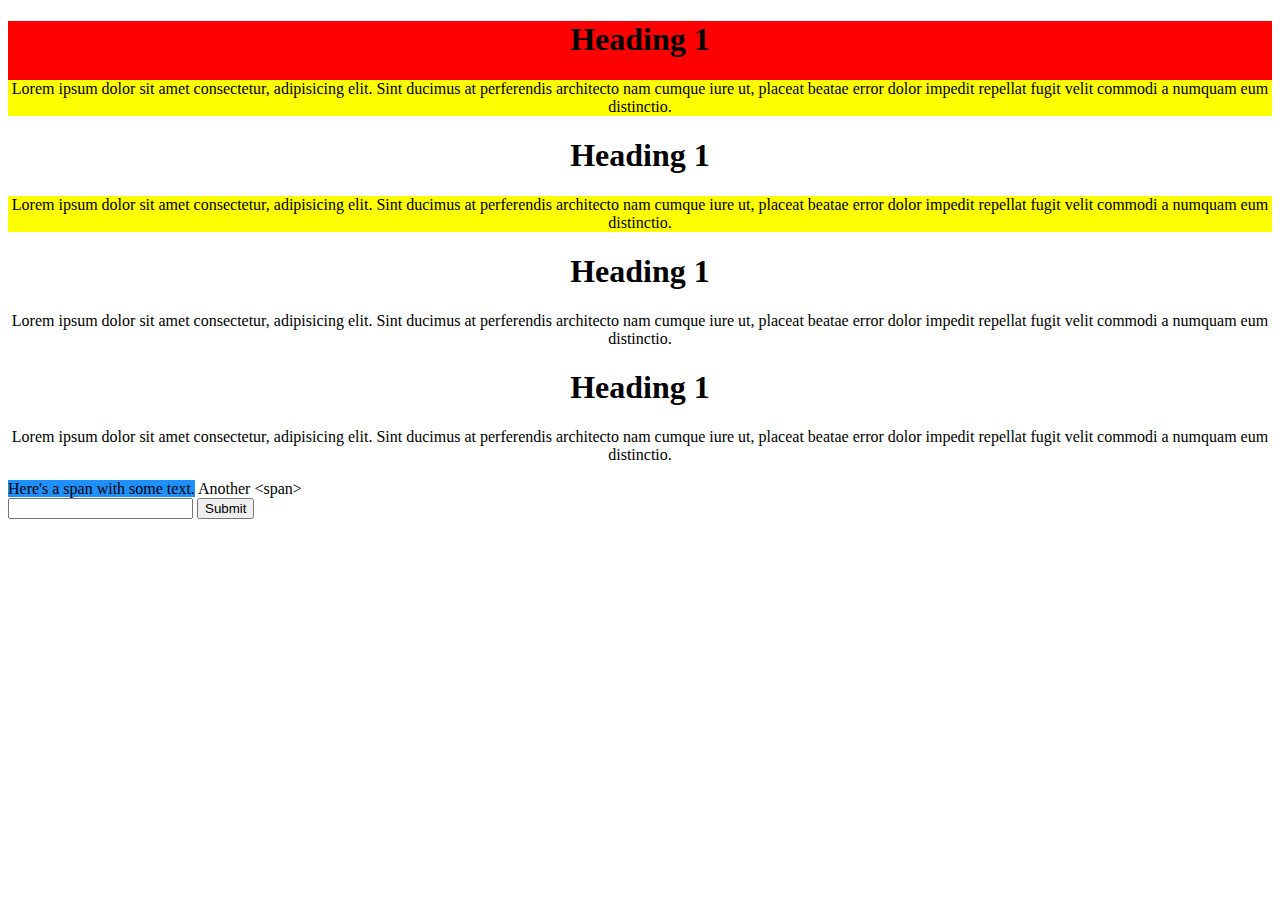
<file: Introduction-to-CSS-Lab/ZZZ. Free Coding/01. freeCoding.html>
<!DOCTYPE html>
<html lang="en">

<head>
    <meta charset="UTF-8">
    <meta http-equiv="X-UA-Compatible" content="IE=edge">
    <meta name="viewport" content="width=device-width, initial-scale=1.0">
    <link rel="stylesheet" href="01. style.css">
    <title>Document</title>
</head>

<body>
    <section>
        <article id="red-article">
            <h1>Heading 1</h1>
            <p>Lorem ipsum dolor sit amet consectetur,
                adipisicing elit. Sint ducimus at perferendis
                architecto nam cumque iure ut, placeat beatae error dolor
                impedit repellat fugit velit commodi a numquam eum distinctio.</p>
        </article>

        <article>
            <h1>Heading 1</h1>
            <p>Lorem ipsum dolor sit amet consectetur, adipisicing elit. Sint ducimus at perferendis architecto nam
                cumque iure ut, placeat beatae error dolor impedit repellat fugit velit commodi a numquam eum
                distinctio.</p>
        </article>

        <div>
            <h1>Heading 1</h1>
            <p>Lorem ipsum dolor sit amet consectetur, adipisicing elit. Sint ducimus at perferendis architecto nam
                cumque iure ut, placeat beatae error dolor impedit repellat fugit velit commodi a numquam eum
                distinctio.</p>
        </div>

        <footer>
            <h1>Heading 1</h1>
            <p>Lorem ipsum dolor sit amet consectetur, adipisicing elit. Sint ducimus at perferendis architecto nam
                cumque iure ut, placeat beatae error dolor impedit repellat fugit velit commodi a numquam eum
                distinctio.</p>
        </footer>
    </section>

    <section>
        <span class="sky">Here's a span with some text.</span>
        <span>
            Another <span class="code">&lt;span&gt;</span>
        </span>
    </section>

    <form>
        <input type="text">

        <input type="submit">
    </form>
</body>

</html>
</file>
<file: Introduction-to-CSS-Lab/ZZZ. Free Coding/01. style.css>
article p {
    background: yellow;
}

#red-article {
    background: red;
}

span.sky {
    background: dodgerblue;
}

.code {
    font-family: consolas;
}

h1 {
    text-align: center;
}

p {
    text-align: center;
}
</file>
